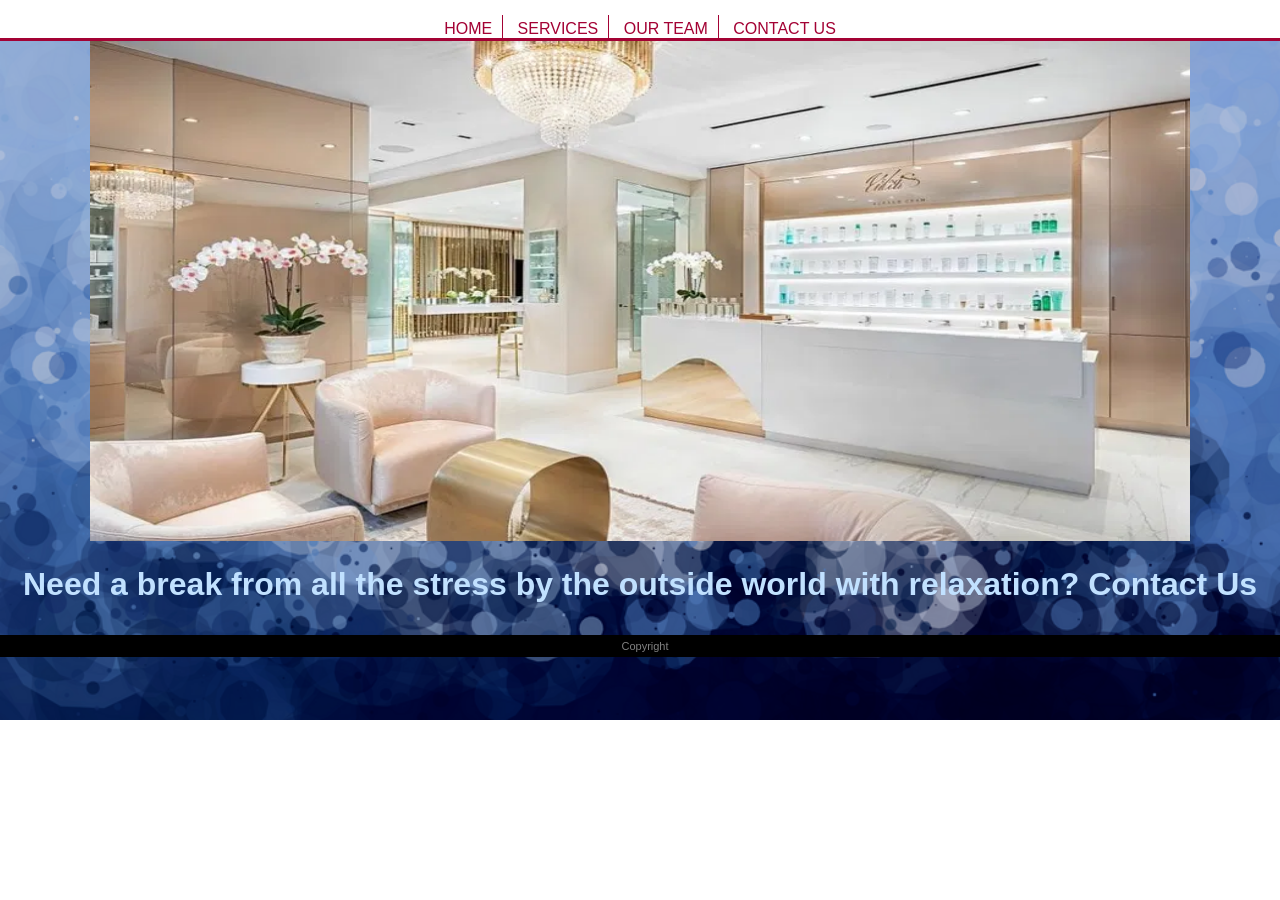
<file: Index.html>
<!doctype html>
<html>
<head>
<meta charset="utf-8">
<title>Index</title>
<link href="style.css" rel="stylesheet" type="text/css">
</head>

<body>
<nav>
    <p><a href="Index.html">Home</a></p>
    <p><a href="Services.html">Services</a></p>
    <p><a href="Team.html">Our Team</a></p>
	<p><a href="Contact.html">Contact Us</a></p>
</nav>
	<main><img src="Med-spa-interior-design-by-Decorilla-1024x574.webp" alt="" width="1100px"height="500"/>
	<h1>Need a break from all the stress by the outside world with relaxation? Contact Us</h1>
	</main>
	<footer>Copyright</footer>
</body>
</html>
</file>
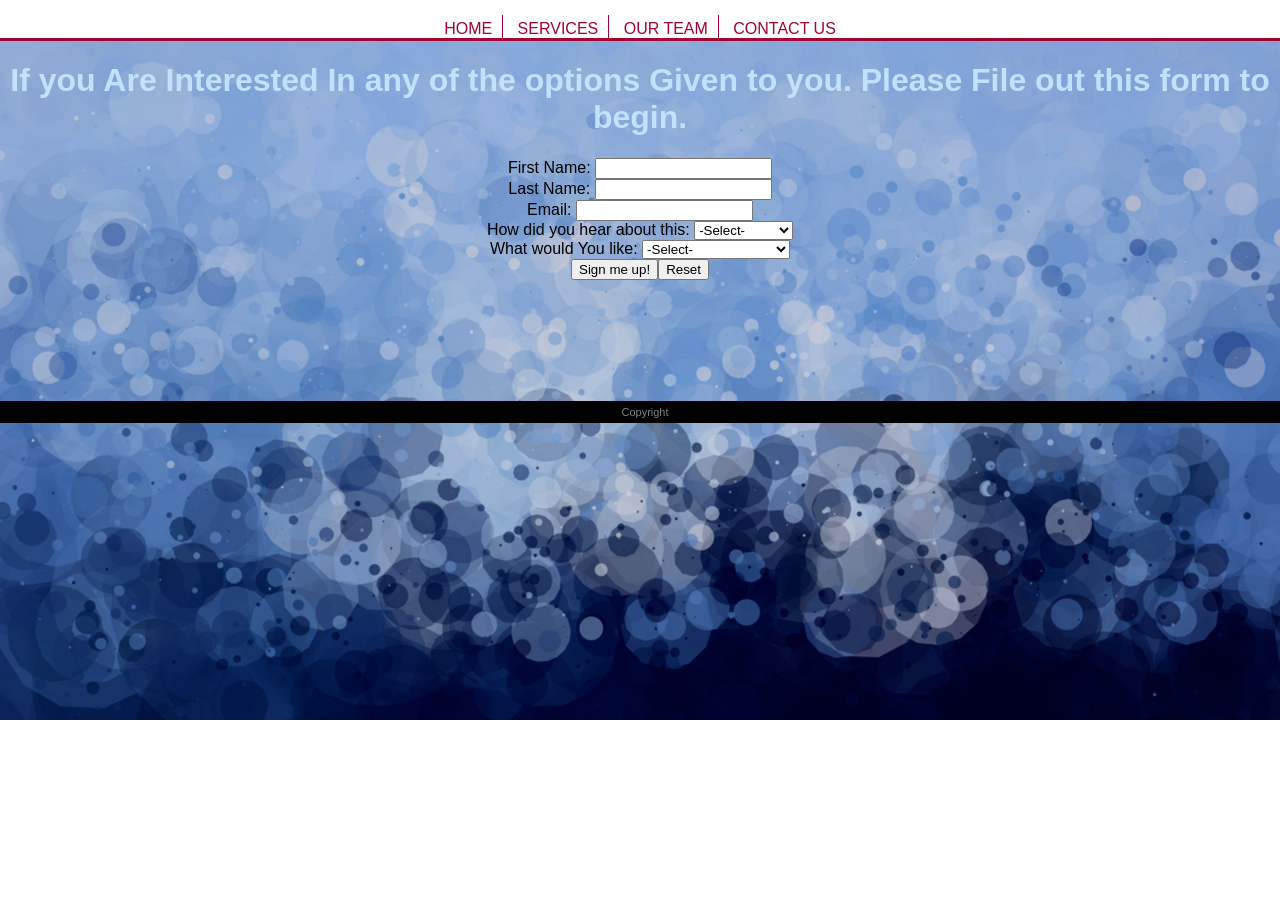
<file: Contact.html>
<!doctype html>
<html>
<head>
<meta charset="utf-8">
<title>Contact</title>
<link href="style.css" rel="stylesheet" type="text/css">
</head>

<body>
	<nav>
    <p><a href="Index.html">Home</a></p>
    <p><a href="Services.html">Services</a></p>
    <p><a href="Team.html">Our Team</a></p>
	<p><a href="Contact.html">Contact Us</a></p>
</nav>
	<main> <form action="mailto:info@voices" method="post" name="register" id="register">
    <h1>
      <label for="agree">If you Are Interested In any of the options Given to you. Please File out this form to begin.<br> </label>
    </h1>
<label for="firstname">First Name:</label>
<input name="firstname" type="text" required="required" id="firstname"><br>
	  <label for="lastname">Last Name:</label>
<input name="lastname" type="text" required="required" id="lastname"><br>
	   <label for="email">Email:</label>
    <input type="email" name="email" id="email"> <br>
	  <label for="source">How did you hear about this:</label>
    <select name="source" id="source">
      <option>-Select-</option>
      <option value="social">Social Media</option>
      <option value="radio">Radio Ad</option>
      <option value="email">Email</option>
      <option value="web">Website Ad</option>
      <option value="paper">Newspaper</option>
      <option value="friend">Friend</option>
		</select><br>
	  <label for="source">What would You like:</label>
    <select name="source" id="source">
      <option>-Select-</option>
      <option value="one">One on One Therepy</option>
      <option value="couple">Couple Counceling</option>
      <option value="group">Group Therepy</option>
      <option value="meditation">Meditation Classes</option>
		</select><br>
	  <input name="submit" type="submit" class="noClear" id="submit" value="Sign me up!"><input name="reset" type="reset" class="noClear" id="reset" value="Reset">
  </form></main>
	<footer>Copyright</footer>
</body>
</html>
</file>
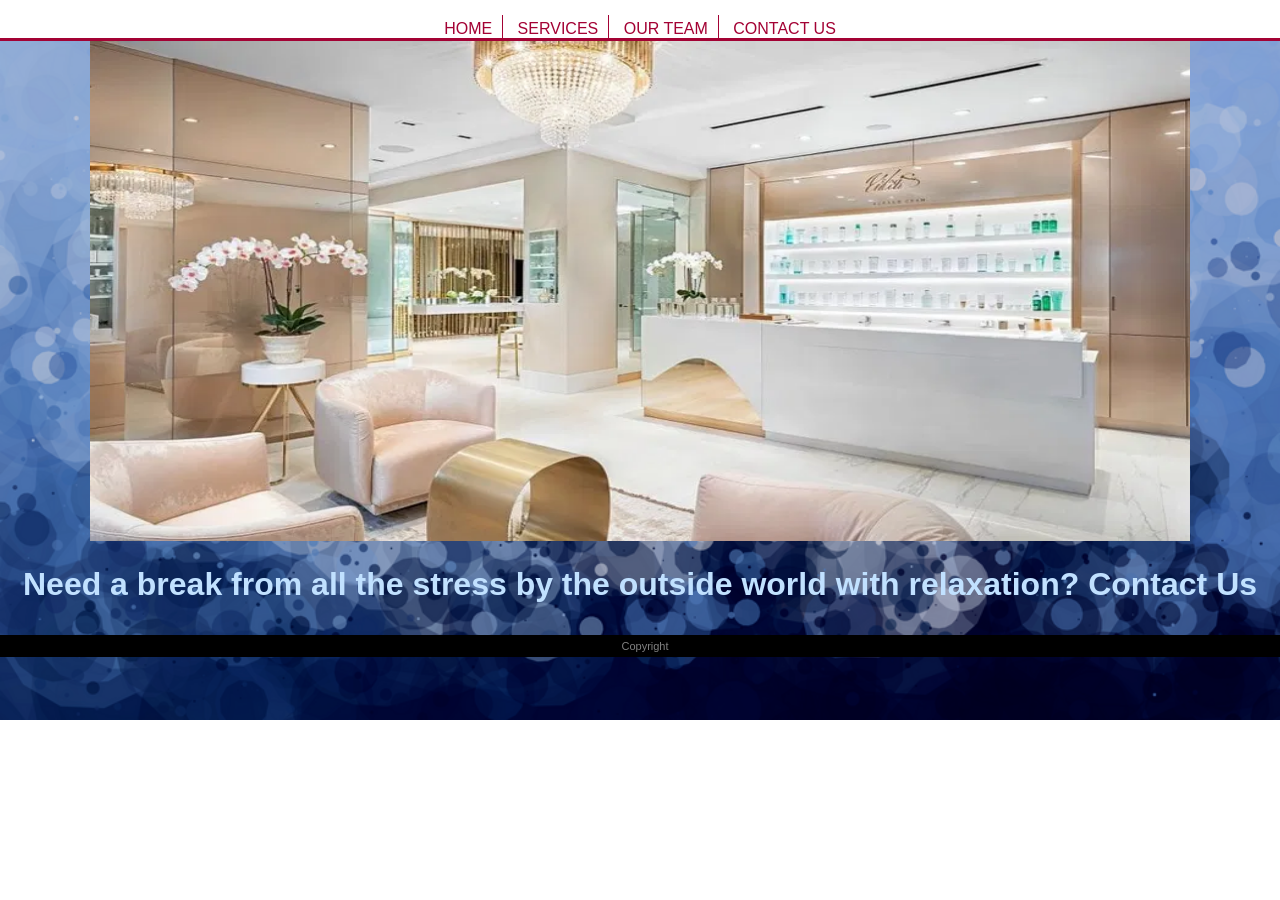
<file: Index1.html>
<!doctype html>
<html>
<head>
<meta charset="utf-8">
<title>Index</title>
<link href="style.css" rel="stylesheet" type="text/css">
</head>

<body>
<nav>
    <p><a href="Index1.html">Home</a></p>
    <p><a href="Services.html">Services</a></p>
    <p><a href="Team.html">Our Team</a></p>
	<p><a href="Contact.html">Contact Us</a></p>
</nav>
	<main><img src="Med-spa-interior-design-by-Decorilla-1024x574.webp" alt="" width="1100px"height="500"/>
	<h1>Need a break from all the stress by the outside world with relaxation? Contact Us</h1>
	</main>
	<footer>Copyright</footer>
</body>
</html>
</file>
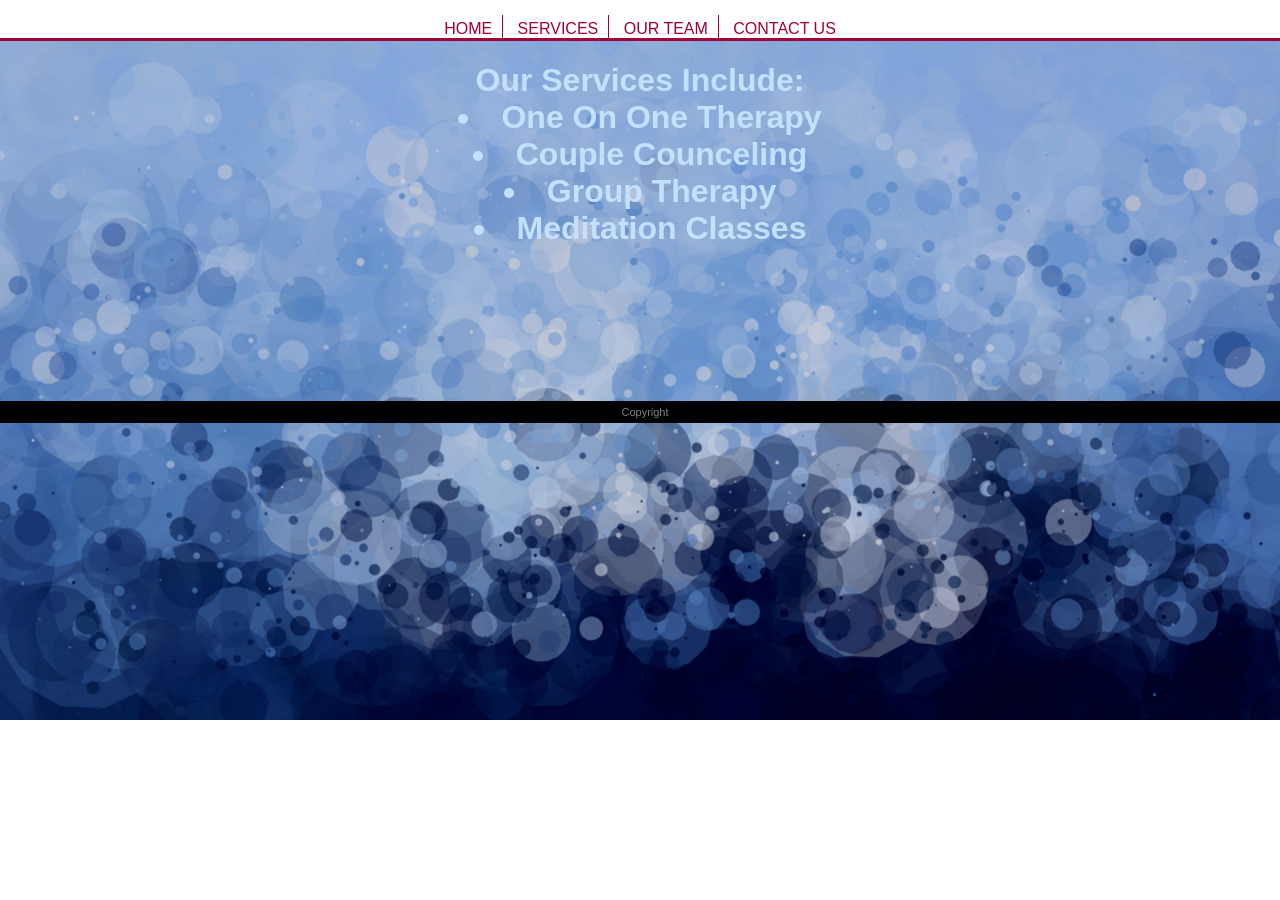
<file: Services.html>
<!doctype html>
<html>
<head>
<meta charset="utf-8">
<title>Services</title>
<link href="style.css" rel="stylesheet" type="text/css">
</head>

<body>
	<nav>
    <p><a href="Index.html">Home</a></p>
    <p><a href="Services.html">Services</a></p>
    <p><a href="Team.html">Our Team</a></p>
	<p><a href="Contact.html">Contact Us</a></p>
</nav>
	<main><h1>Our Services Include:  
	<li>One On One Therapy</li>
	<li>Couple Counceling</li>
	<li>Group Therapy</li>
	<li>Meditation Classes</li></h1></main>
	<footer>Copyright</footer>
</body>
</html>
</file>
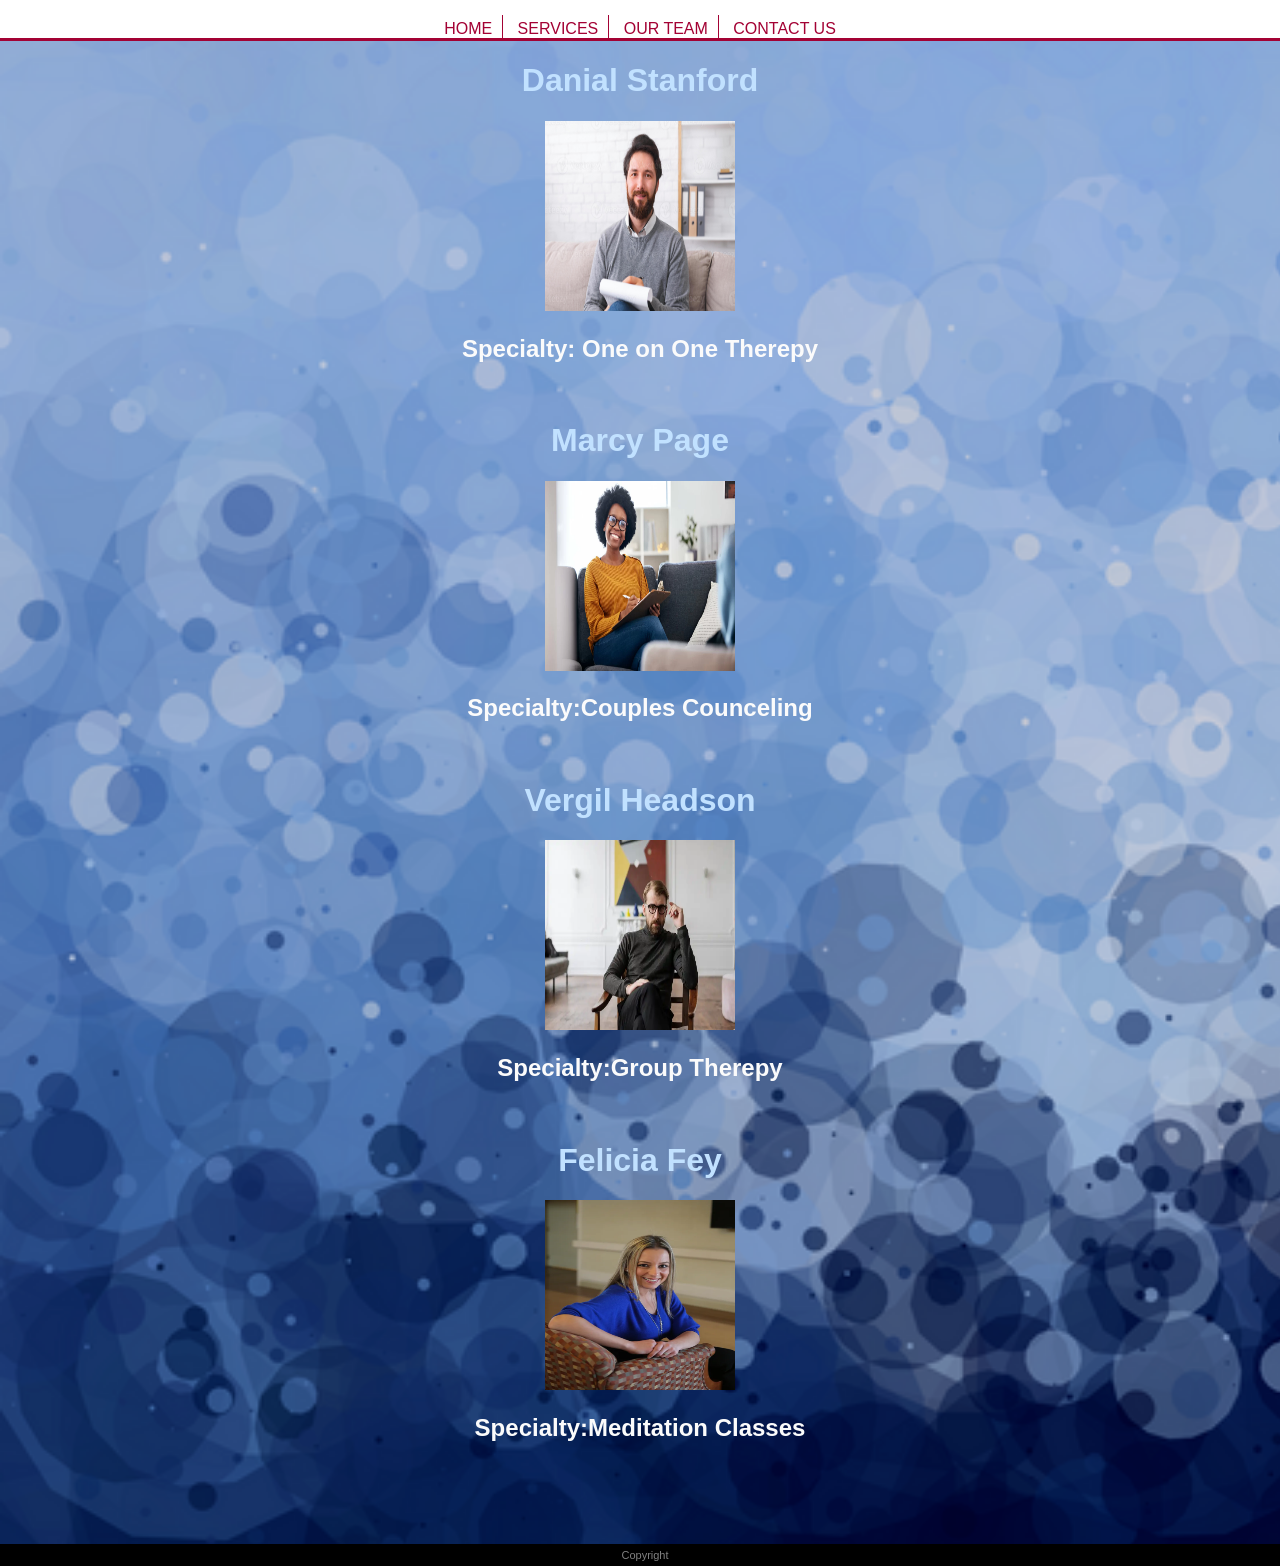
<file: Team.html>
<!doctype html>
<html>
<head>
<meta charset="utf-8">
<title>Team</title>
<link href="style.css" rel="stylesheet" type="text/css">
</head>

<body>
<nav>
    <p><a href="Index.html">Home</a></p>
    <p><a href="Services.html">Services</a></p>
    <p><a href="Team.html">Our Team</a></p>
	<p><a href="Contact.html">Contact Us</a></p>
</nav>
	<main>
	<h1>Danial Stanford</h1><img src="bearded-male-psychotherapist-writing-on-clipboard-and-smiling-at-camera-sitting-in-office-free-space-photo.jpg" width="190" height="190" alt=""/><h2>Specialty: One on One Therepy</h2><br>
    <h1>Marcy Page</h1><img src="dallas-therapist-1030x648.webp"width="190" height="190" alt=""/><h2>Specialty:Couples Counceling</h2><br>
	<h1>Vergil Headson</h1><img src="young-male-therapist-illinois-usa.webp"width="190" height="190" alt=""/><h2>Specialty:Group Therepy</h2><br>
	<h1>Felicia Fey</h1><img src="B9325164805Z.1_20161222174739_000_GQVGQEMOH.1-0.webp"width="190" height="190" alt=""/><h2>Specialty:Meditation Classes</h2><br>
	<br height="190">
		<br>
		<br>
	</main>
	<footer>Copyright</footer>
</body>
</html>
</file>
<file: style.css>
@charset "UTF-8";
body {
    margin: 0;
    padding: 0;
    font-family: Gotham, “Helvetica Neue”, Helvetica, Arial, sans-serif;
    font-size: 1em;
    font-weight: 400;
    background-image: url(relaxing-background-image-6.png);
    background-repeat: no-repeat;
    background-size: cover;
}
nav {
	margin: 0px;
	padding: 15px 0px 0px 0px;
	width: 100%;
	text-align: center;
	background-color: #FFF;
}
header {
	margin: 0px;
	padding: 15px 5px 5px 5px;
	width: 100%;
	background-color: #FFF;
	text-align: center;
}
main {
    margin-top: auto;
    margin-right: auto;
    margin-left: auto;
    margin-bottom: auto;
    padding-top: 0px;
    padding-bottom: 10px;
    width: 100%;
    min-height: 350px;
    text-align: center;
    border-top: 3px solid #A30234;
    /* [disabled]background-color: #FFFFFF; */
}
body main img {
    margin-left: auto;
    margin-right: auto;
}

footer {
	margin: 0;
	padding: 5px;
	width: 100%;
	clear: both;
	font-size: 11px;
	font-weight: 300;
	color: #818181;
	text-align: center;
	background-color: #000;
}
nav p{
	margin:0px;
	padding:5px 10px 0px 10px;
	hight: 20px;
	border-right: 1px solid #A30234;
	display:inline-block;
}
nav p a{
	font-weight:500;
	color:#A30234;
	text-decoration:none;
	text-transform: uppercase
}
nav p a:hover{
	color:#2C9C8B;
}
nav p:last-of-type{
	border-right:0px;
}
header img{
	width:95%;
	height:auto;
	max-width: 900px;
}
h1{
    color: #C1E1FF;
}
h2 {
    color: #FBFBFB;
}
</file>
